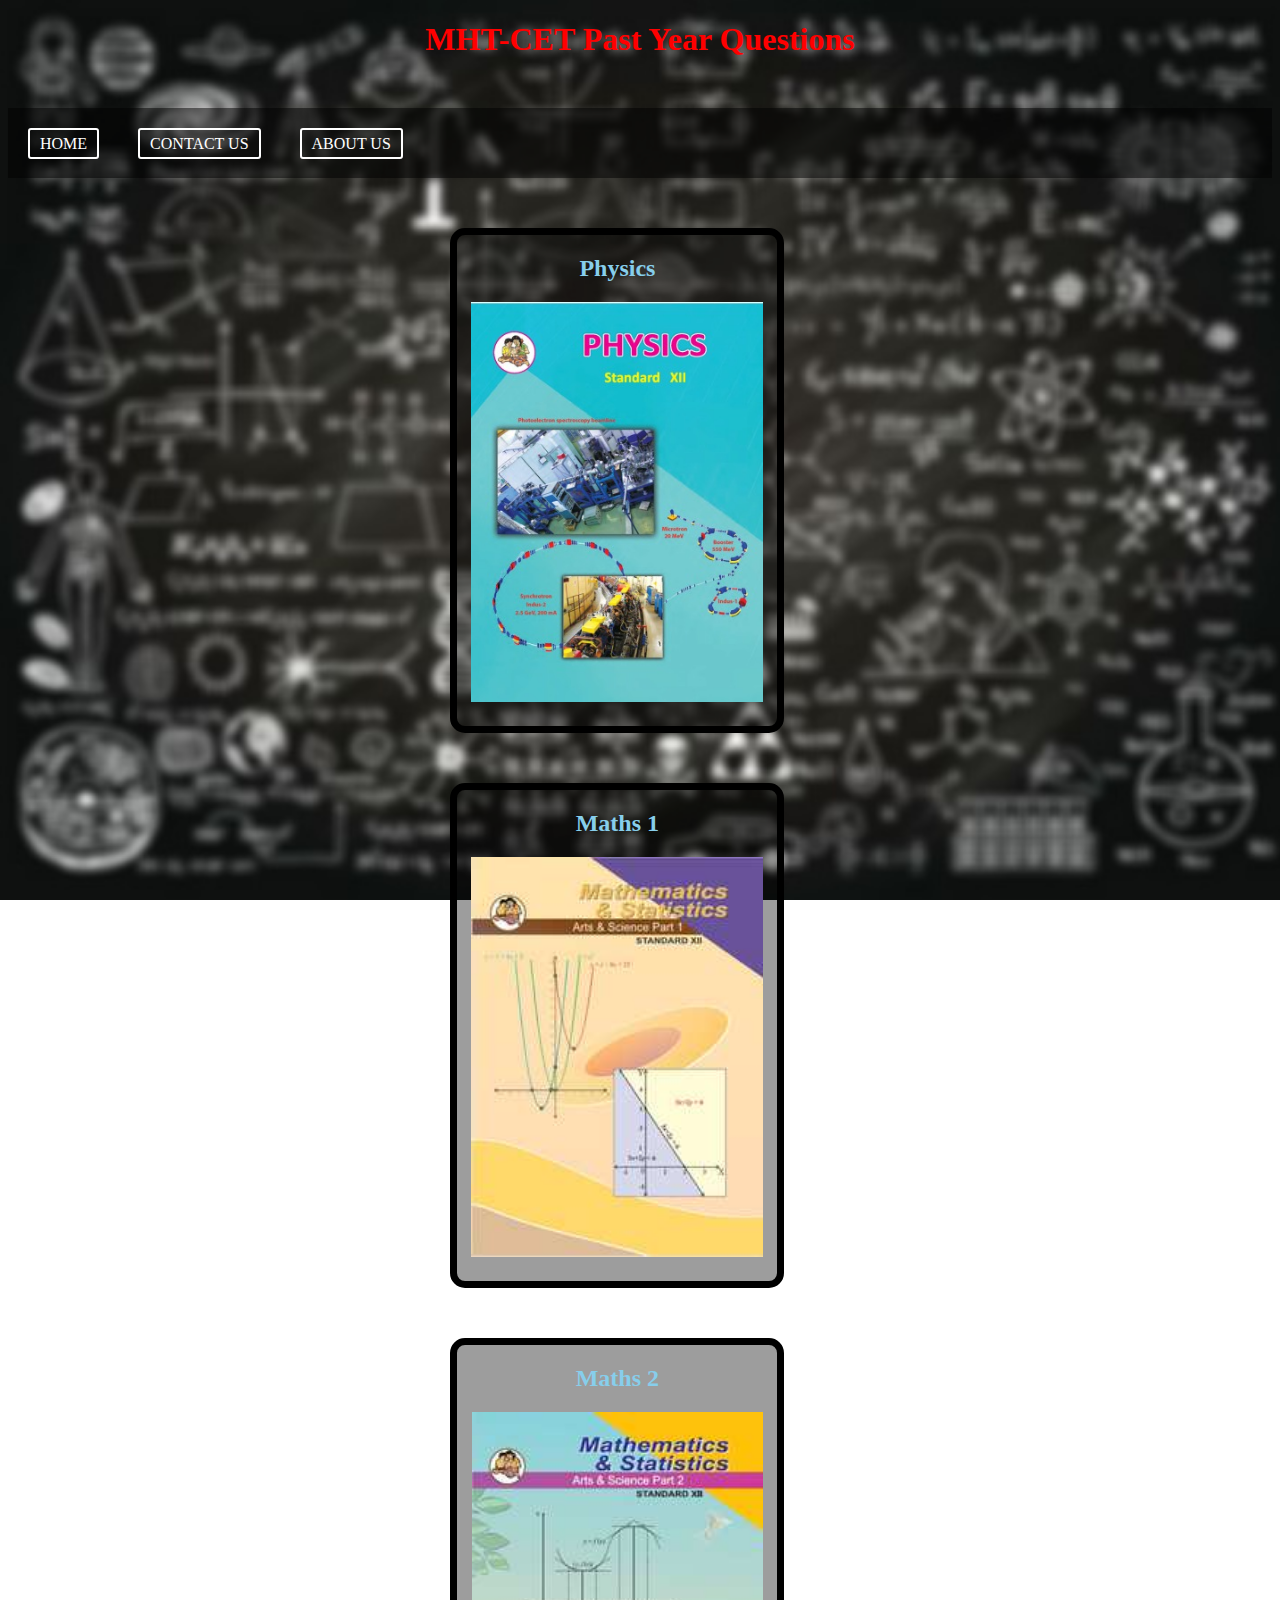
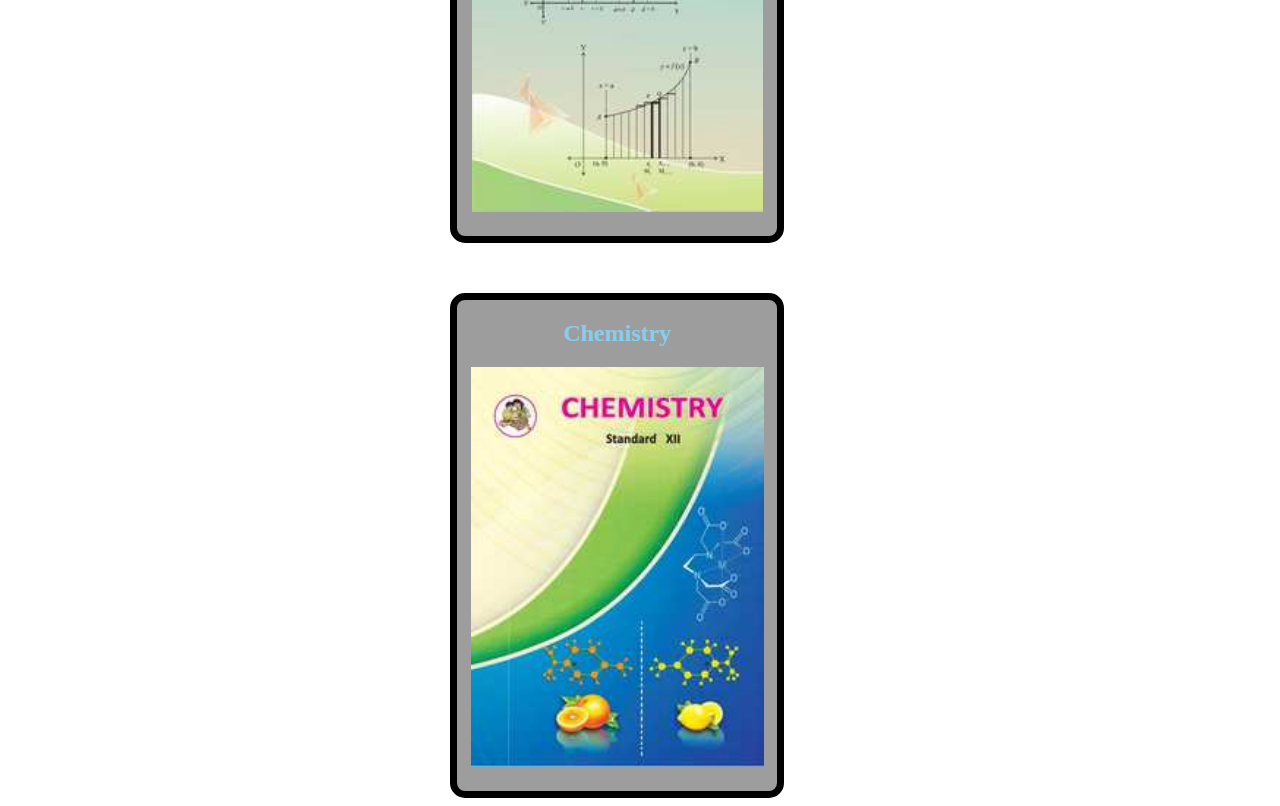
<file: index.html>
<!DOCTYPE html>
<html lang="en">
<head>

	<title>Mht-Cet Pyqs</title>

	<style>
		html{
			background: url(images/img.jpg) no-repeat center center fixed;
			-moz-background-size: cover;
			-o-background-size: cover;
			background-size: cover;
		}
	</style>
	<link rel="stylesheet" type="text/css" href="css/stylle.css">
  
</head>

<body>
	<div class="h1">
		<h1>MHT-CET Past Year Questions</h1>
	</div>
	<div class="background">
		<div class="header">
			<ul class ="list">
				<li><a href="#"><i class="fas fa-home"></i>HOME</a></li>
				<li><a href="https://www.instagram.com/dhruv_gangar/?igshid=344vn33cyxym" target="blank">CONTACT US</a>
				</li>
				<li><a href="#">ABOUT US</a></li>
			</ul> 
		</div>

		<div class="container">
			<div class="physics">
				<h2>Physics</h2>
				<a href="physics.html" target="blank"><img src="images/phy.jpg"></a>
			</div>
			<div class="maths">
				<h2>Maths 1</h2>
				<a href="maths.html">
				<img src="images/maths.jpg"></a>
			</div>
			<div class="maths2">
				<h2>Maths 2</h2>
				<img src="images/maths2.jpg">
			</div>
			<div class="chem">
				<h2>Chemistry</h2>
				<img src="images/chem.jpg">
			</div>

		</div>
	</div>
</body>
<script src="js/index.js">
</script>

</html>
</file>
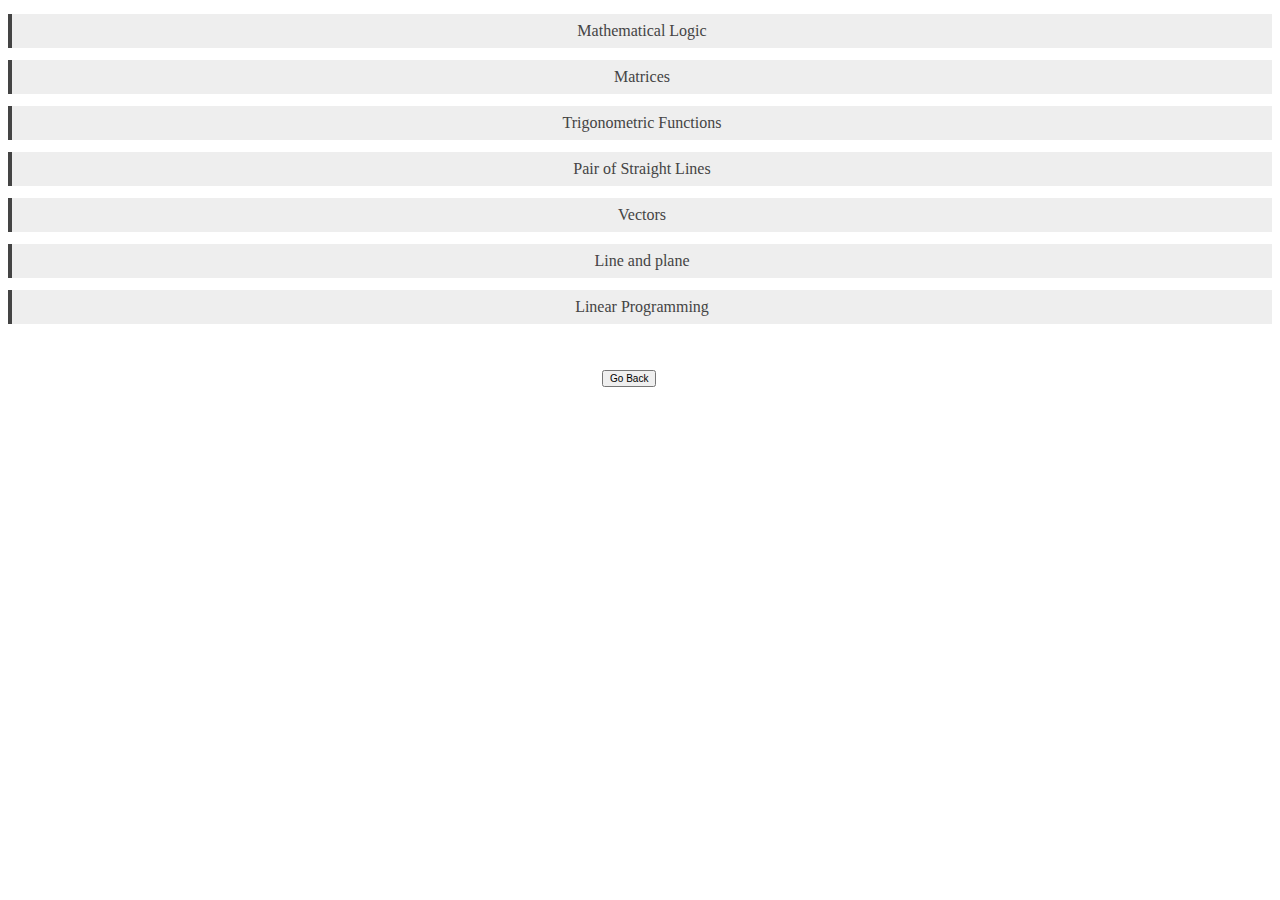
<file: maths.html>
<!DOCTYPE html>
<html lang="en">
<head>
    <meta charset="UTF-8">
    <meta http-equiv="X-UA-Compatible" content="IE=edge">
    <meta name="viewport" content="width=device-width, initial-scale=1.0">
    <title>Document</title>

    <style>
        .btn{
            -webkit-text-size-adjust: 100%;
word-break: break-word;
word-wrap: break-word;
box-sizing: border-box;
font: inherit;
overflow: visible;
text-transform: none;
-webkit-appearance: button;
background-color: #eee;
color: #444;
text-align: center;
border: none;
border-left: 4px solid #444;
margin: 6px auto;
line-height: 2;
width: 100%;
float:right;
}

.btn:hover{
    background-color: rgb(83, 83, 83);
    color:#eee;
    transition: ease-in 0.3s;
}
        .button{
            font-size:10px;
            margin-left: 47%;
            margin-top: 40px;
        }
        </style>
</head>
<body>
    <a href ="">
        <button class="btn">Mathematical Logic</button></a>
    
        <a href ="PDFs/Mathemagicallogicpyq.pdf">
        <button class="btn">Matrices</button></a>
    
        <a href ="PDFs/0_3_KTG & Radiation_12th Physics_Youtube.pdf">
        <button class="btn">Trigonometric Functions</button></a>
    
        <a href ="https://drive.google.com/drive/folders/12Oyxt48jKvPZ15yrhiYvjhJDavLBLR21">
        <button class="btn">Pair of Straight Lines</button></a>
    
        <a href ="https://drive.google.com/drive/folders/1yqjn2LlLmJ7DV8ZpQU0IL32dEnWaijyI">
        <button class="btn">Vectors</button></a>
    
        <a href ="https://drive.google.com/drive/folders/1eTP_PgaI-YaNs2HYZE1qwC_c5nz1Rrp6">
        <button class="btn">Line and plane</button></a>
    
        <a href = "https://drive.google.com/file/d/1hbbGkrjCvwhiSwcoIbMI0eJ5O1qzHOXv/view">
        <button class="btn">Linear Programming</button></a>   
        <br>
        <br>
        <br>
        <br>
        <br>
         <a href ="index.html" target="_blank">
            <button type="button" class="button">Go Back</button></a>
    
</body>
</html>
</file>
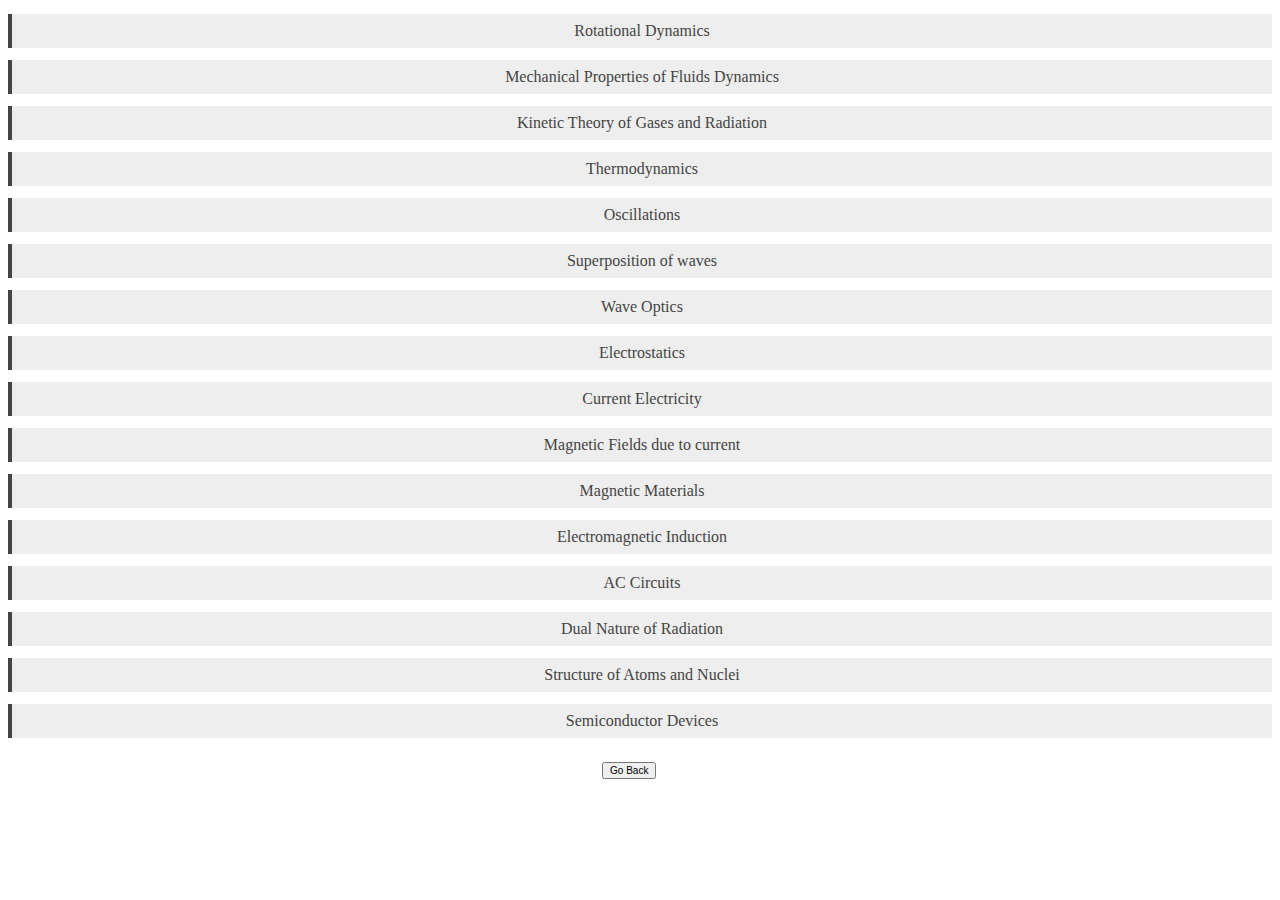
<file: physics.html>
<html>
<head>
    <link href ="css/physics.css" rel="stylesheet" type="text/css">
<title>
    physics
</title>
<style>
button{
   font-size:10px;
   margin-left: 47%;
    
}


</style>
</head>
<body>
    <a href ="PDFs/0_1_Rotational Dynamics_12thPhysics_MHTCET_PYQs_2004-2022_Youtube.pdf">
    <button class="btn">Rotational Dynamics </button></a>

    <a href ="PDFs/0_2_Mechanical Properties Of Fluids_12th Physics_Youtube.pdf">
    <button class="btn">Mechanical Properties of Fluids Dynamics </button></a>

    <a href ="PDFs/0_3_KTG & Radiation_12th Physics_Youtube.pdf">
    <button class="btn">Kinetic Theory of Gases and Radiation </button></a>

    <a href ="PDFs/0_4_Thermodynamics_12th Physics _Youtube.pdf">
    <button class="btn">Thermodynamics</button></a>

    <a href ="PDFs/0_5_Oscillations_12th Physics_Youtube.pdf">
    <button class="btn">Oscillations</button></a>

    <a href ="PDFs/0_6_Superposition Of Waves_12th Physics_Youtube.pdf">
    <button class="btn">Superposition of waves</button></a>

    <a href = "https://drive.google.com/file/d/1hbbGkrjCvwhiSwcoIbMI0eJ5O1qzHOXv/view">
    <button class="btn">Wave Optics</button></a>

    <a href ="https://drive.google.com/file/d/1erTYshEvOwUYuSIljt1UaToXc24E7b2z/view">
    <button class="btn">Electrostatics</button></a>

    <a href ="https://drive.google.com/file/d/13_-Z8ZN-hj0_DpLDfS7WKEfDhJoPUrZI/view">
    <button class="btn">Current Electricity</button></a>

    <a href ="https://drive.google.com/file/d/1xQ2iszIDaLAYVodFv0iGWYQb6O4XMnXk/view"> 
    <button class="btn">Magnetic Fields due to current</button></a>

    <a href ="https://drive.google.com/file/d/14t-XYMBZlPlwZDiIbG85gOS2F1xwmjhi/view">     
    <button class="btn">Magnetic Materials</button></a>
    
   <a href ="https://drive.google.com/file/d/1bg-PlN4blTA4lcln4nDJPTzbsGj6jWsd/view">      
   <button class="btn">Electromagnetic Induction</button></a>
    
     <a href ="https://drive.google.com/file/d/1zVzjBq8wFMM71edo096QOnuNC0iU563j/view">          
    <button class="btn">AC Circuits</button></a>
    
    <a href ="https://drive.google.com/file/d/1tsLcbcEjn0hrAq_KeTCn7M3TRNtHcLl-/view">               
    <button class="btn">Dual Nature of Radiation</button></a>
    
    <a href ="https://drive.google.com/file/d/1fs24xiWkb7laOLhY71M9heEdZORW_bFT/view">            
    <button class="btn">Structure of Atoms and Nuclei</button></a>
    
    <a href ="https://drive.google.com/file/d/1XASwg-aIxsH7Uy4ybWaQ2aJie-H2PqMd/view">           
    <button class="btn">Semiconductor Devices</button></a>
    <br>
    <br>
    <a href ="index.html" target="_blank">
        <button type="button" class="button">Go Back</button></a>
</body>
<script>
 
</script>
</html>
</file>
<file: css/stylle.css>
*
{
marging:0px;
padding:0px;
}	



.header
{
background-color:rgba(0,0,0,0.5);
height:70px;
margin-top: 50px;


}
.h1{
	-webkit-text-size-adjust: 100%;
	color:red;	
	text-decoration:none;
	font-family:script mj;
	text-align:center;
    
}




.header li{
	-webkit-text-size-adjust: 100%;
	list-style:none;
	float:left;
	line-height:2px;
	display:block;
	margin:9px;
	margin-top:25px;
	padding: 10px;
	margin-left:10px;
	align-items:center;
}


.header li a
{
	color:white;
	font-family:Segoe Print;
	text-decoration:none;
	border: 2px solid white;
    padding: 5px 10px;
    position: relative;
    overflow: hidden;
    border-radius: 3px;
    
	
}

.header li a:hover{
    color: blue;
    border: 1px solid red;
    transition: 0.8s;
    border-radius: 3px;
}

.h1:hover{
    color:white;
    transition: 0.8s ease-out;
}




.physics{
	margin-left: 35%;
	background-color: rgba(0, 0, 0, 0.383);
	border: 7px solid rgb(0, 0, 0);
	width:320px;
	min-width: 320px;
	min-height: 90px;
	max-width: 300px;
	max-height: 500px;
	margin-top: 50px;
	color:skyblue;
	border-radius: 15px;
	text-align: center;
	overflow: hidden;
	
	
}
.physics img{
	height: 400px;
	width: 300;
	margin-bottom: 20px;
	margin-left: 5px;
	margin-right: 5px;
}
.physics:hover{
	
	
}


.maths{
	margin-left: 35%;
	background-color:rgba(0, 0, 0, 0.383);
	border: 7px solid rgb(0, 0, 0);
	min-width: 320px;
	min-height: 90px;
	max-width: 300px;
	max-height: 500px;
	height:auto;
	margin-top: 50px;
	color:skyblue;
	border-radius: 15px;
	text-align: center;
	overflow: hidden;
	
	
}
.maths img{
	height: 400px;
	width: 300;
	margin-bottom: 20px;
}


.maths2{
	margin-left: 35%;
	background-color:rgba(0, 0, 0, 0.383);
	border: 7px solid rgb(0, 0, 0);
	min-width: 320px;
	min-height: 90px;
	max-width: 300px;
	max-height: 500px;
	height:auto;
	margin-top: 50px;
	color:skyblue;
	border-radius: 15px;
	text-align: center;
	overflow: hidden;
	
	
}
.maths2 img{
	height: 400px;
	width: 300;
	margin-bottom: 20px;
}
.chem{
	margin-left: 35%;
	background-color:rgba(0, 0, 0, 0.383);
	border: 7px solid rgb(0, 0, 0);
	min-width: 320px;
	min-height: 90px;
	max-width: 300px;
	max-height: 500px;
	height:auto;
	margin-top: 50px;
	color:skyblue;
	border-radius: 15px;
	text-align: center;
	overflow: hidden;
	
}
.chem img{
	height: 400px;
	width: 300;
	margin-bottom: 20px;
}
</file>
<file: css/physics.css>
.btn{
-webkit-text-size-adjust: 100%;
word-break: break-word;
word-wrap: break-word;
box-sizing: border-box;
font: inherit;
overflow: visible;
text-transform: none;
-webkit-appearance: button;
background-color: #eee;
color: #444;
text-align: center;
border: none;
border-left: 4px solid #444;
margin: 6px auto;
line-height: 2;
width: 100%;
}
.btn:hover{
    background-color: rgb(83, 83, 83);
    color:#eee;
    transition: ease-in 0.3s;
}
</file>
